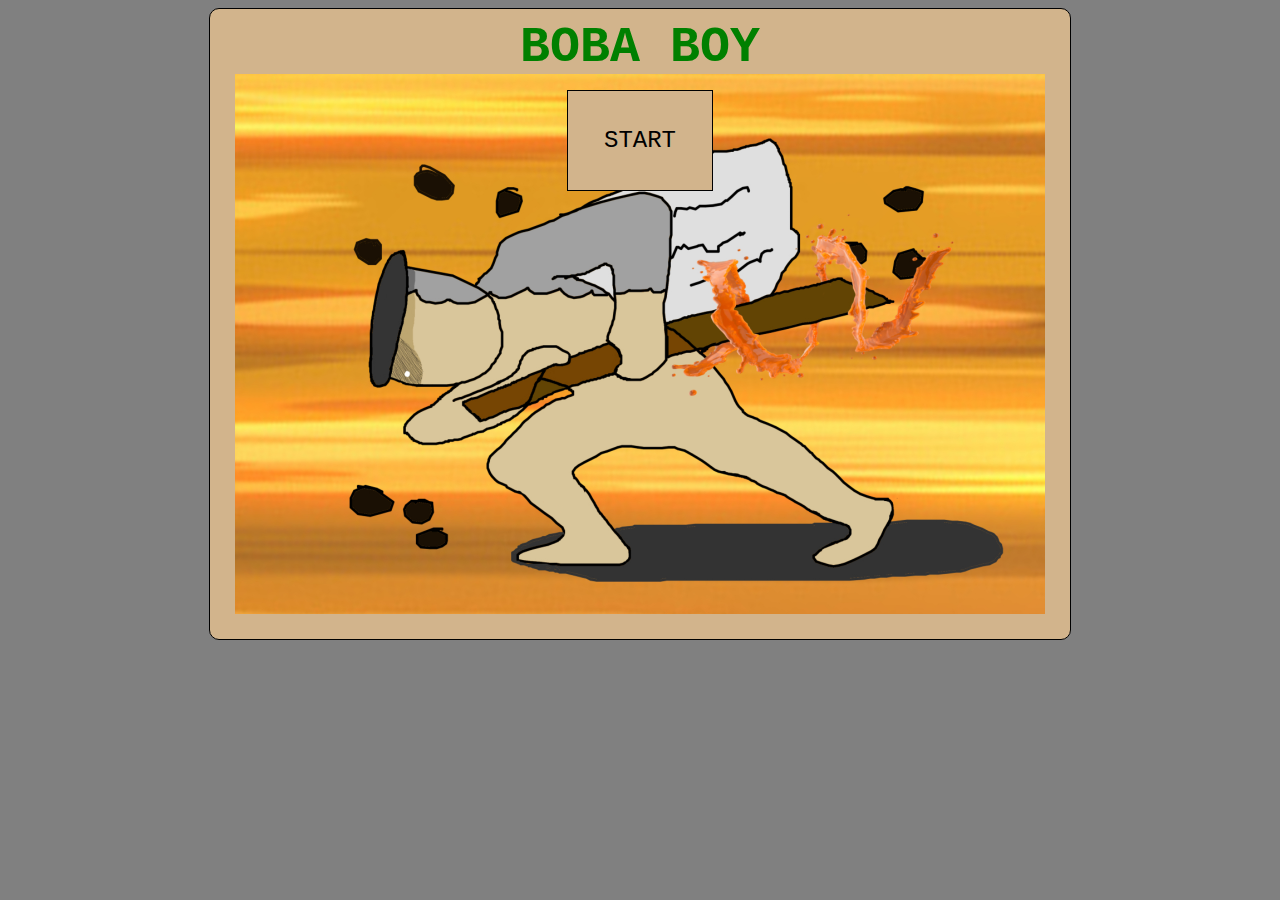
<file: index.html>
<head>

</head>
<link rel="stylesheet" href="styles/index.css">
<body>
  <div id = "BobaBoy">
    <h1 id= "title">BOBA BOY</h1>
    <div id = "Boba_container">
    <nav>
        <ul class="navigation">
          <li><a href="game.html">START</a></li>
        </ul>
    </nav>
    </div>
   
    
    

</body>
</file>
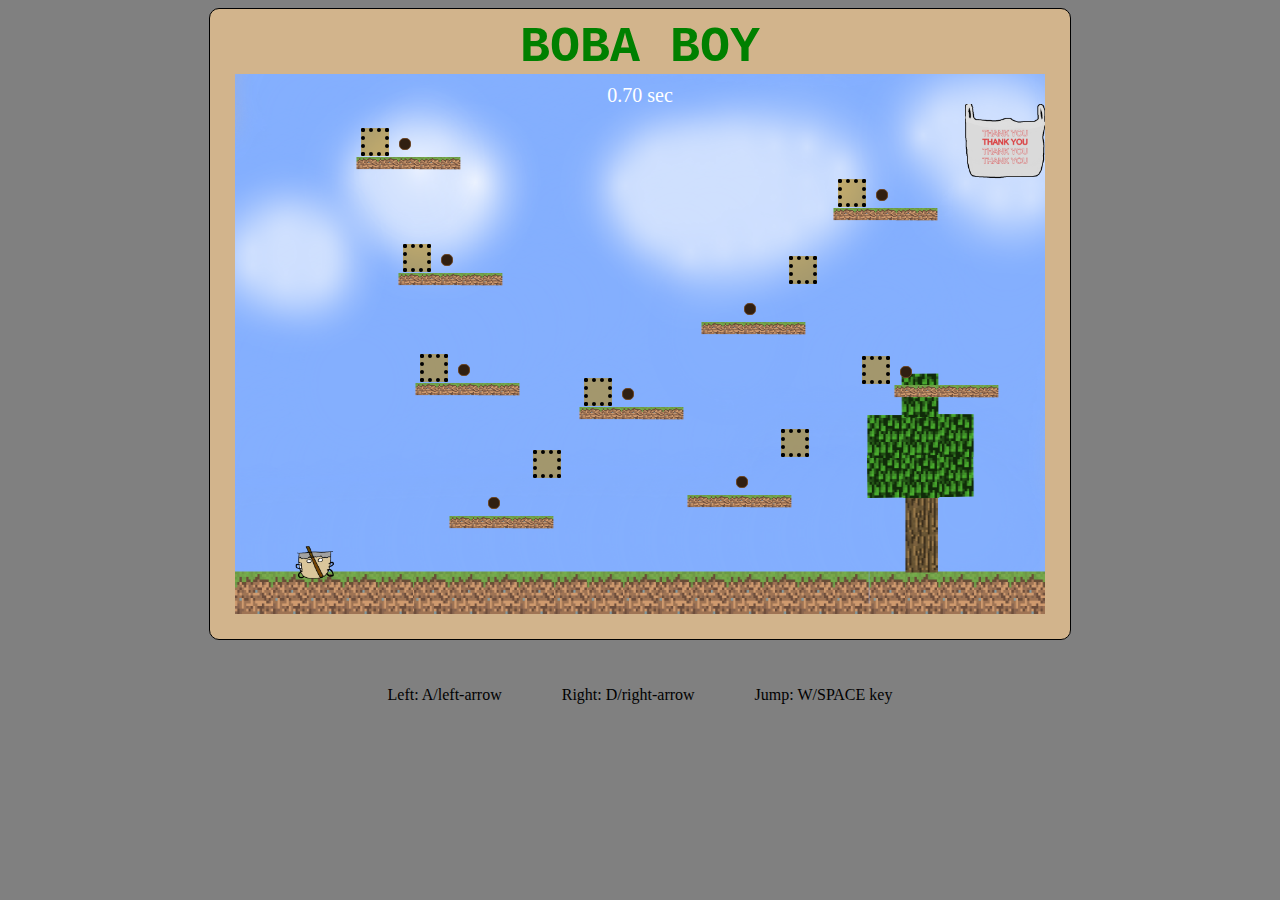
<file: game.html>
<head>
    <link rel = "stylesheet" href = styles/BobaBoy.css>
</head>

<body>
    <a></a>
    
    <div id = "BobaBoy">
        <h1 id= "title">BOBA BOY</h1>
        <div id = "Boba_container">
            
        </div>

    </div>
    <p1 class = "controls">
        <p class = "control">Left: A/left-arrow</p>
        <p class = "control">Right: D/right-arrow</p>
        <p class = "control">Jump: W/SPACE key</p>
    </p1>
    <script src = "scripts/BobaBoy.js"></script>
</body>
</file>
<file: styles/index.css>
body{
    background-color: grey;
  }
#title { 
    position: absolute;
    top: -15;
    justify-content: center;
    font-size: 50px;
    font-family: "Lucida Console", "Courier New", monospace;
    color: green;
   }
.navigation {
  justify-content: space-evenly;
    display: flex;
    flex-flow:column;
    list-style: none;
    padding-left: 0em;
    background: tan;
    justify-content:center;
    border: solid 1px black;
  }
  .navigation a {
    text-decoration:wavy;
    display: block;
    padding: 1.5em;
    color: black;
    font-size: x-large;
    font-family: "Lucida Console", "Courier New", monospace;

  }
  
  .navigation a:hover {
    background: orange;
  }

  #BobaBoy {
    display: flex;
    justify-content: center;
    width: 860px;
    height: 630px;
    margin: auto;
    border: solid 1px black;
    background-color: tan;
    border-radius: 10px;
}
  #Boba_container {
    background: url('images/Bobaman.jpg');
    background-position: center;
    background-repeat: no-repeat;
    background-size: cover;
    position: relative;
    margin: auto;
    height: 540px;
    width: 810px;
    display: flex;
    justify-content: center;
    top: 20;
  }
</file>
